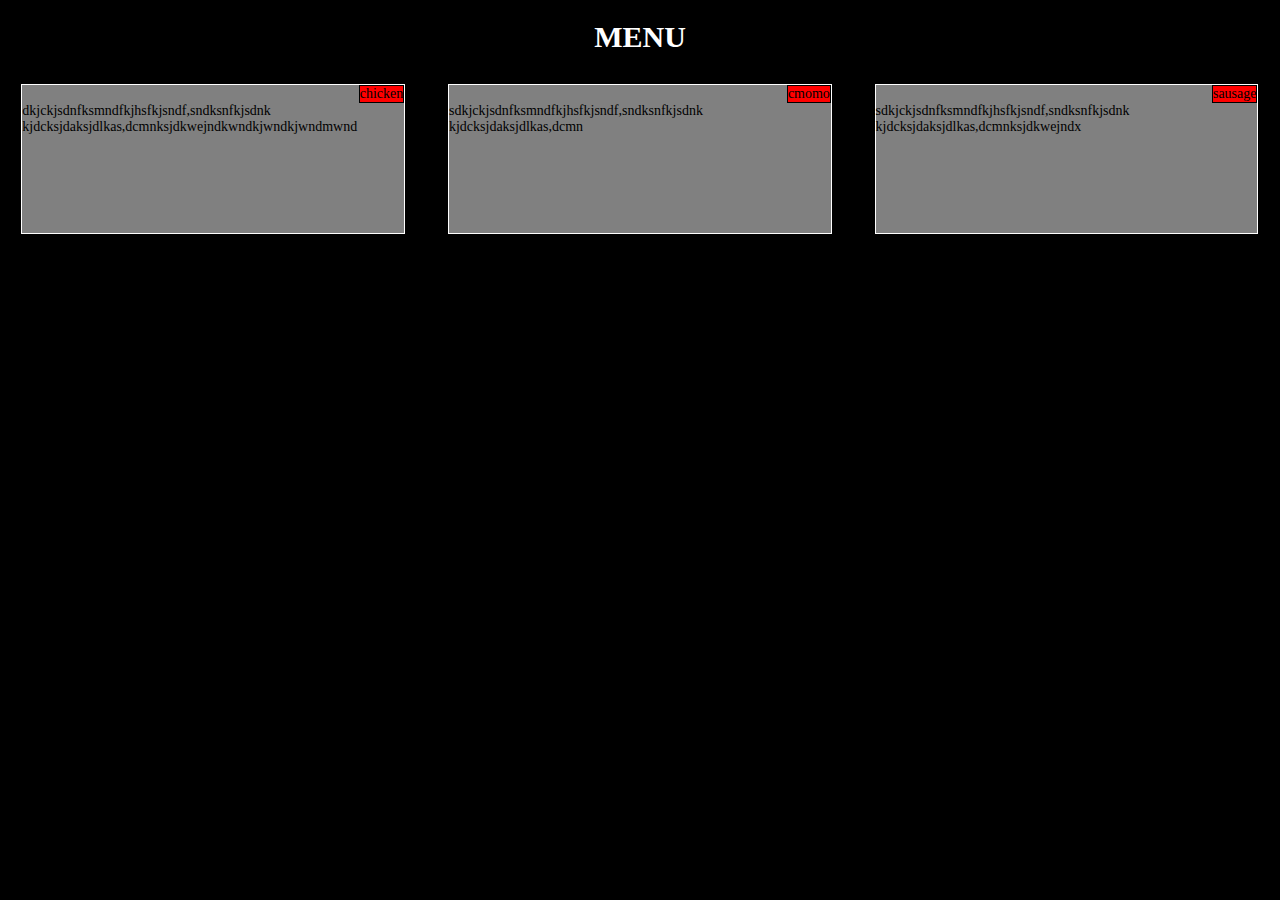
<file: module-2/index.html>
<!DOCTYPE html>
<html>
<head>
<meta charset="utf-8">
<meta name="viewport" content="width=device-width, initial-scale=1">
<title>MENU</title>
<link rel="stylesheet" href="style.css">

</head>
<body>
<h1>MENU</h1>

<div class="row">
    <div class="col-lg-4 col-md-6 col-sm-12">
  	    <section class="eat"><a>chicken</a><p>dkjckjsdnfksmndfkjhsfkjsndf,sndksnfkjsdnk kjdcksjdaksjdlkas,dcmnksjdkwejndkwndkjwndkjwndmwnd</p>
        </section>
    </div>
    <div class="col-lg-4 col-md-6 col-sm-12">
  	    <section class="eat">
  		    <a>cmomo</a>
  	    <p>
  	        sdkjckjsdnfksmndfkjhsfkjsndf,sndksnfkjsdnk kjdcksjdaksjdlkas,dcmn
        </p>
        </section>
    </div>
    <div class="col-lg-4 col-md-6 col-md-12 col-sm-12">
  	    <section class="eat">
  		    <a>sausage</a>
  	    <p>
  	        sdkjckjsdnfksmndfkjhsfkjsndf,sndksnfkjsdnk kjdcksjdaksjdlkas,dcmnksjdkwejndx
        </p>
        </section>
    </div>
</div>


</body>
</html>
</file>
<file: module-2/style.css>
/********** Base styles **********/
* {
  box-sizing: border-box;
}
h1 {
  margin-bottom: 30px;
  text-align: center;
  color: white;
  font-family: Zapfino;
  font-size: 30px;
}
body
{
  background: black;
  margin: 0px;
  padding: 0px;
}

.eat{
  border: 1px solid white;
  background-color: gray;
  width: 90%;
  height: 150px;
  margin-left: auto;
  margin-right: auto;
  font-family: lucida handwriting;
  color: black;
  font-size: 14px;
  margin-bottom: 50px;
}
a{
  font-family: zapfino;
  float:right;
  border: 1px solid black;
  background: red;
}
p
{
  clear: right;
  word-wrap: break-word;

}



.eat:hover{
  color:white;
}

/********** Large devices only **********/
@media (min-width: 992px) {
  .col-lg-1, .col-lg-2, .col-lg-3, .col-lg-4, .col-lg-5, .col-lg-6, .col-lg-7, .col-lg-8, .col-lg-9, .col-lg-10, .col-lg-11, .col-lg-12 {
    float: left;
    
  }
  .col-lg-1 {
    width: 8.33%;
  }
  .col-lg-2 {
    width: 16.66%;
  }
  .col-lg-3 {
    width: 25%;
  }
  .col-lg-4 {
    width: 33.33%;
  }
  .col-lg-5 {
    width: 41.66%;
  }
  .col-lg-6 {
    width: 50%;
  }
  .col-lg-7 {
    width: 58.33%;
  }
  .col-lg-8 {
    width: 66.66%;
  }
  .col-lg-9 {
    width: 74.99%;
  }
  .col-lg-10 {
    width: 83.33%;
  }
  .col-lg-11 {
    width: 91.66%;
  }
  .col-lg-12 {
    width: 100%;
  }
}

  @media (min-width: 768px) and (max-width: 991px) {
  .col-md-1, .col-md-2, .col-md-3, .col-md-4, .col-md-5, .col-md-6, .col-md-7, .col-md-8, .col-md-9, .col-md-10, .col-md-11, .col-md-12 {
   float: left;
  }
  .col-md-1 {
    width: 8.33%;
  }
  .col-md-2 {
    width: 16.66%;
  }
  .col-md-3 {
    width: 25%;
  }
  .col-md-4 {
    width: 33.33%;
  }
  .col-md-5 {
    width: 41.66%;
  }
  .col-md-6 {
    width: 50%;
  }
  .col-md-7 {
    width: 58.33%;
  }
  .col-md-8 {
    width: 66.66%;
  }
  .col-md-9 {
    width: 74.99%;
  }
  .col-md-10 {
    width: 83.33%;
  }
  .col-md-11 {
    width: 91.66%;
  }
  .col-md-12 {
    width: 100%;
  }
}
********** small devices only **********/
@media (min-width: 767px)
{
  
  .col-sm-1, .col-sm-2, .col-sm-3, .col-sm-4, .col-sm-5, .col-sm-6, .col-sm-7, .col-sm-8, .col-sm-9, .col-sm-10, .col-sm-11, .col-sm-12 {
    float: left;
    

    
  }
  .col-sm-1 {
    width: 8.33%;
  }
  .col-sm-2 {
    width: 16.66%;
  }
  .col-sm-3 {
    width: 25%;
  }
  .col-sm-4 {
    width: 33.33%;
  }
  .col-sm-5 {
    width: 41.66%;
  }
  .col-sm-6 {
    width: 50%;
  }
  .col-sm-7 {
    width: 58.33%;
  }
  .col-sm-8 {
    width: 66.66%;
  }
  .col-sm-9 {
    width: 74.99%;
  }
  .col-sm-10 {
    width: 83.33%;
  }
  .col-sm-11 {
    width: 91.66%;
  }
  .col-sm-12 {
    width: 100%;


  }

 
}
</file>
